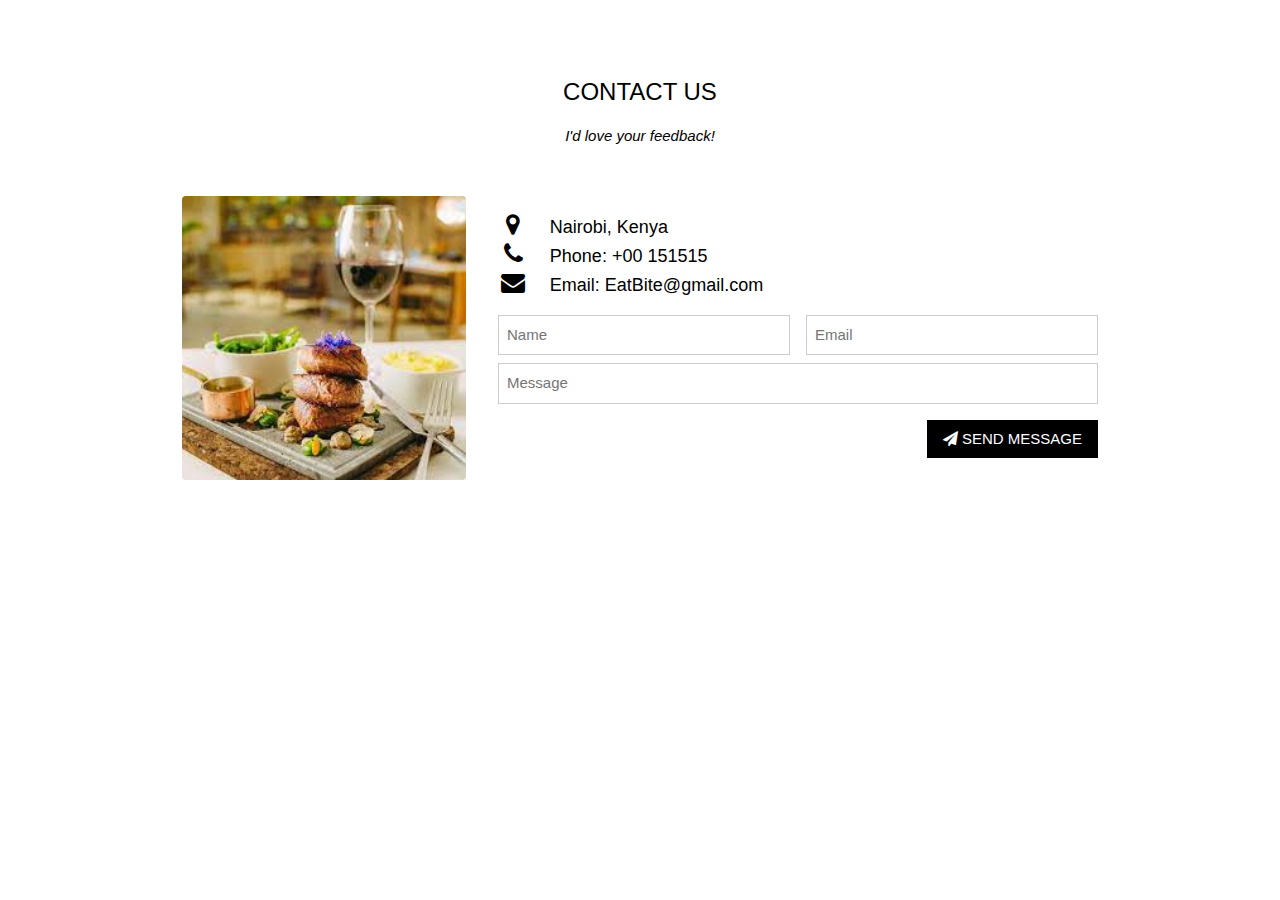
<file: contact.html>
<!DOCTYPE html>
<html lang="en">
    <head>
        <title>Contact Us</title>
        <link rel="stylesheet" href="https://www.w3schools.com/w3css/4/w3.css">
        <link rel="stylesheet" href="https://fonts.googleapis.com/css?family=Lato">
        <link rel="stylesheet" href="https://cdnjs.cloudflare.com/ajax/libs/font-awesome/4.7.0/css/font-awesome.min.css">
        <link href="css/styles.css" rel="stylesheet" type="text/css">
        <script src="js/scripts.js"></script>
    </head>
    <body>
        <div class="w3-content w3-container w3-padding-64" id="contact">
            <h3 class="w3-center">CONTACT US</h3>
            <p class="w3-center"><em>I'd love your feedback!</em></p>
            <div class="w3-row w3-padding-32 w3-section">
                <div class="w3-col m4 w3-container">
                    <img src="images/harvest1.jpg" class="w3-image w3-round" style="width:100%">
                </div>
                <div class="w3-col m8 w3-panel">
                    <div class="w3-large w3-margin-bottom">
                        <i class="fa fa-map-marker fa-fw w3-hover-text-black w3-xlarge w3-margin-right"></i> Nairobi, Kenya<br>
                        <i class="fa fa-phone fa-fw w3-hover-text-black w3-xlarge w3-margin-right"></i> Phone: +00 151515<br>
                        <i class="fa fa-envelope fa-fw w3-hover-text-black w3-xlarge w3-margin-right"></i> Email: EatBite@gmail.com<br>
                    </div>
                    <form action="/action_page.php" target="_blank">
                        <div class="w3-row-padding" style="margin:0 -16px 8px -16px">
                            <div class="w3-half">
                                <input class="w3-input w3-border" type="text" placeholder="Name" required name="Name">
                            </div>
                            <div class="w3-half">
                                <input class="w3-input w3-border" type="text" placeholder="Email" required name="Email">
                            </div>
                        </div>
                        <input class="w3-input w3-border" type="text" placeholder="Message" required name="Message">
                        <button class="w3-button w3-black w3-right w3-section" type="submit">
                            <i class="fa fa-paper-plane"></i> SEND MESSAGE
                        </button>
                    </form>
                </div>
            </div>
        </div> 
    </body>
</html>
</file>
<file: css/styles.css>
.container-fluid{
  padding: 0;
}
#header{
  background-position: center center;
 /* Image doesn't repeat */
  background-repeat: no-repeat;
 /* Makes the image fixed in the viewport so that it doesn't move when the content height is greater than the image height */
  background-attachment: fixed;
 /* This is what makes the background image rescale based on its container's size */
  background-size: cover;
  text-align: center;
  color: white;
}
/* NEW RESTAURANTS*/
#new {
  text-align: left;
  border: 1px black;
  padding:6px;
  margin: 20px;
}
* {
box-sizing: border-box;
}
/* Float four columns side by side */
.column {
float: left;
width: 25%;
padding: 0 4px;
}

/* Remove extra left and right margins, due to padding in columns */
.row {margin: 0 -5px;}

/* Clear floats after the columns */
.row:after {
content: "";
display: table;
clear: both;
}

/* Style the counter cards */
.card {
box-shadow: 0 4px 8px 0 rgba(0, 0, 0, 0.2); /* this adds the "card" effect */
padding: 16px;
text-align: center;
background-color: #f1f1f1;
}
/* NEW RESTAURANTS */

/* CUISINES*/
#cuisine {
  text-align: center;
}
#menu{
  padding-right: 12%;
  padding-left: 12%;
  text-align: center;
}
.carousel-inner{
  padding-bottom: 1%;
}
.carousel-multi-item .carousel-indicators li{
 /*style carousel indicators*/
  background-color: white;
  height: 1rem;
  width: 1rem;
}
.carousel-multi-item .carousel-indicators .active{
 /* style active carousel indicator*/
  background-color: white;
  height: 1.25rem;
  width: 1.25rem;
}
/* CUISINES */

  /* SOCIALS*/
#socials {
  text-align: center;
}
  /*SOCIALS*/

/* CONTACT */

/* CONTACT */
</file>
